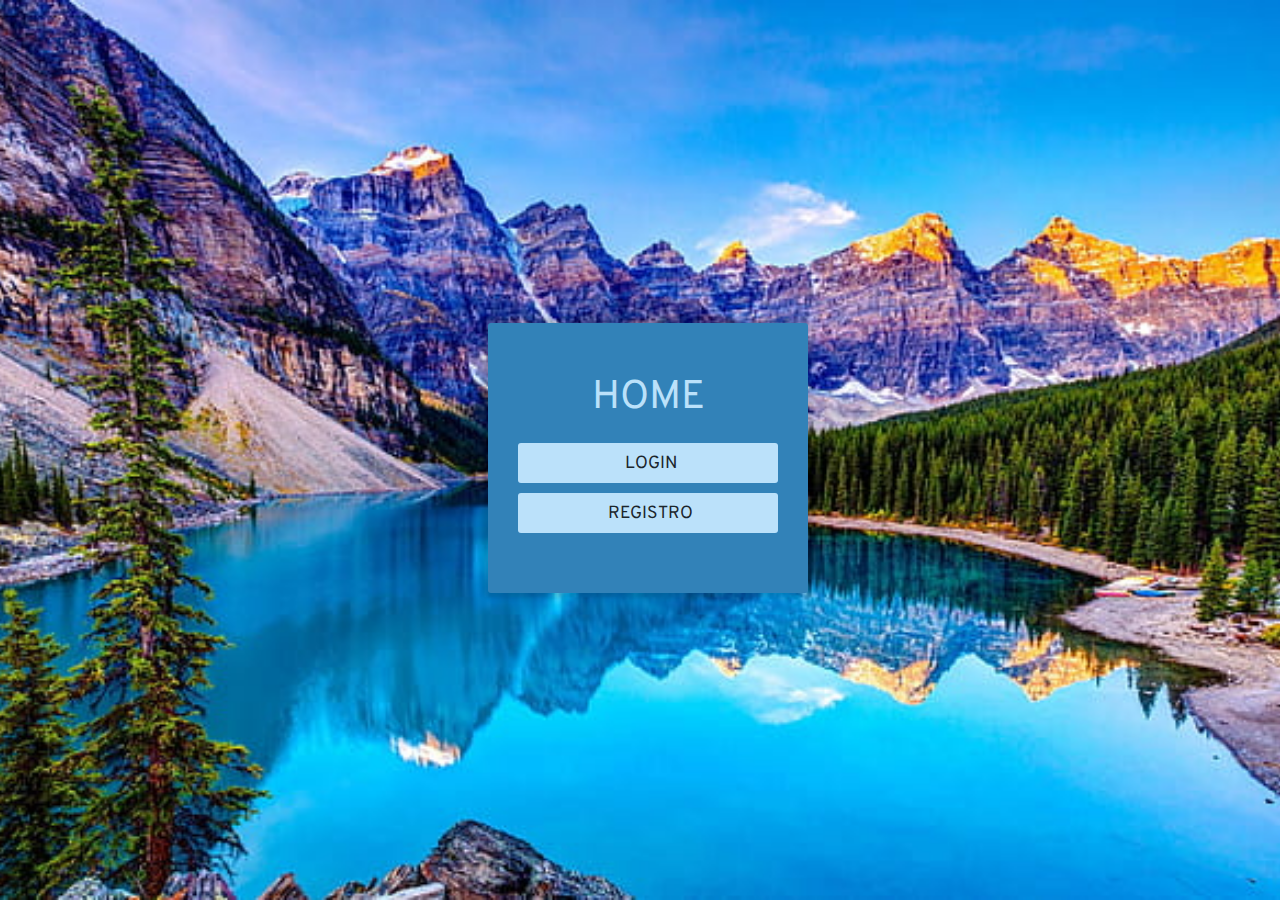
<file: index.html>
<!-- Define que el documento esta bajo el estandar de HTML 5 -->
<!doctype html>

<!-- Representa la raíz de un documento HTML o XHTML. Todos los demás elementos deben ser descendientes de este elemento. -->
<html lang="es">
    
    <head>
        
        <meta charset="utf-8">
        
        <title> HOME </title>    
        
        <meta name="viewport" content="width=device-width, initial-scale=1.0">
        
        <meta name="author" content="Videojuegos & Desarrollo">
        <meta name="description" content="Muestra de un formulario de acceso en HTML y CSS">
        <meta name="keywords" content="Formulario Acceso, Formulario de LogIn">
        
        <link href="https://fonts.googleapis.com/css?family=Nunito&display=swap" rel="stylesheet"> 
        <link href="https://fonts.googleapis.com/css?family=Overpass&display=swap" rel="stylesheet">
        
        <!-- Link hacia el archivo de estilos css -->
        <link rel="stylesheet" href="css/login.css">
        
        <style type="text/css">
            
        </style>
        
        <script type="text/javascript">
        
        </script>
        
    </head>
    
    <body>
        
        <div id="contenedor">
            <div id="central">
                <div id="login">
                    <div class="titulo">
                        HOME
                    </div>
                    <form id="loginform">
                        <a class="boto" href="login.html">LOGIN</a>
                        <a class="boto" href="registro.html">REGISTRO</a>
                    </form>
                </div>
            </div>
        </div>
            
    </body>
</html>
</file>
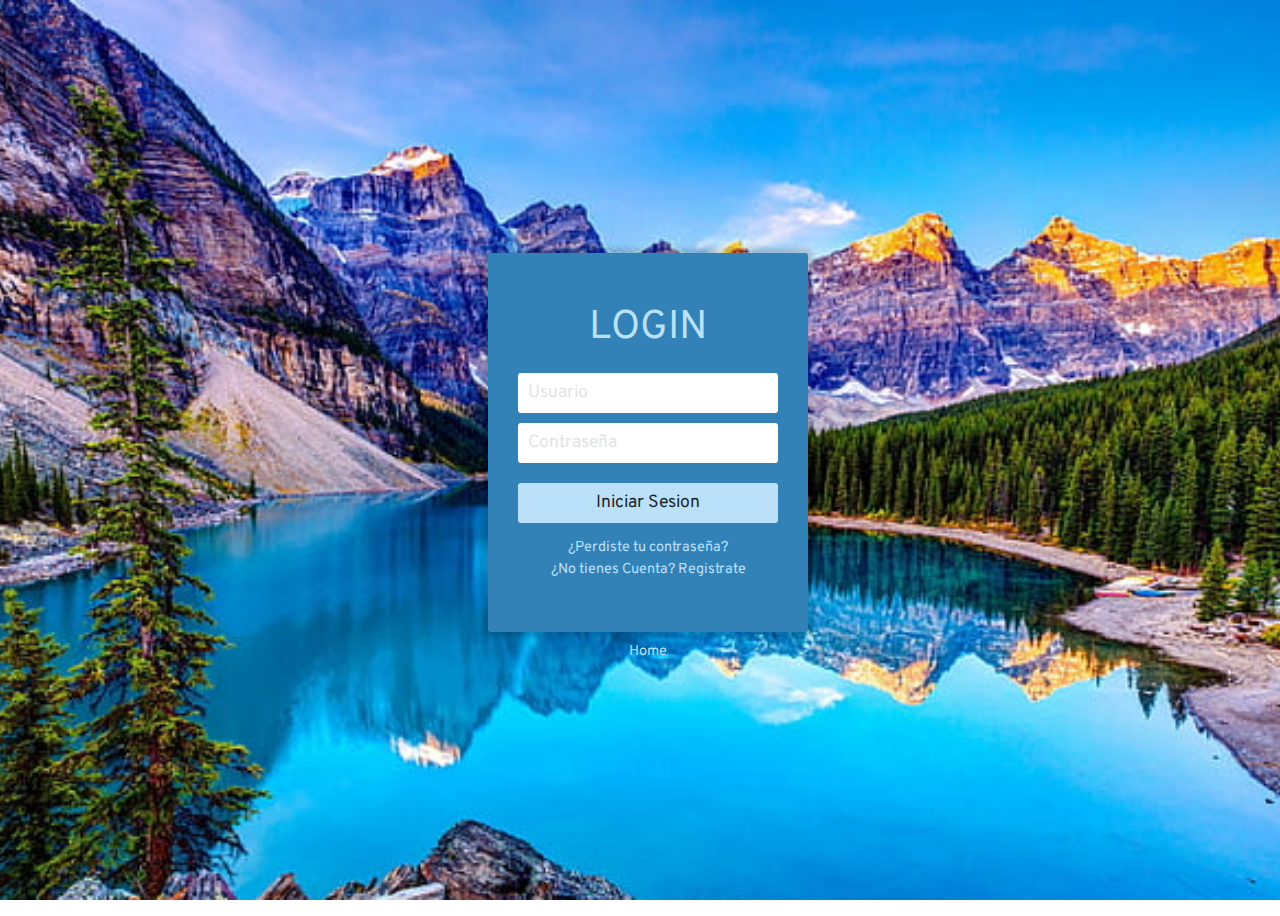
<file: login.html>
<!-- Define que el documento esta bajo el estandar de HTML 5 -->
<!doctype html>

<!-- Representa la raíz de un documento HTML o XHTML. Todos los demás elementos deben ser descendientes de este elemento. -->
<html lang="es">
    
    <head>
        
        <meta charset="utf-8">
        
        <title> Formulario de Acceso </title>    
        
        <meta name="viewport" content="width=device-width, initial-scale=1.0">
        
        <meta name="author" content="Videojuegos & Desarrollo">
        <meta name="description" content="Muestra de un formulario de acceso en HTML y CSS">
        <meta name="keywords" content="Formulario Acceso, Formulario de LogIn">
        
        <link href="https://fonts.googleapis.com/css?family=Nunito&display=swap" rel="stylesheet"> 
        <link href="https://fonts.googleapis.com/css?family=Overpass&display=swap" rel="stylesheet">
        
        <!-- Link hacia el archivo de estilos css -->
        <link rel="stylesheet" href="css/login.css">
        
        <style type="text/css">
            
        </style>
        
        <script type="text/javascript">
        
        </script>
        
    </head>
    
    <body>
        
        <div id="contenedor">
            <div id="central">
                <div id="login">
                    <div class="titulo">
                        LOGIN
                    </div>
                    <form id="loginform">
                        <input type="text" name="usuario" placeholder="Usuario" required>
                        
                        <input type="password" placeholder="Contraseña" name="password" required>
                        
                        <button type="submit" title="Ingresar" name="Ingresar">Iniciar Sesion</button>
                    </form>
                    <div class="pie-form">
                        <a href="#">¿Perdiste tu contraseña?</a>
                        <a href="registro.html">¿No tienes Cuenta? Registrate</a>
                    </div>
                </div>
                <div class="inferior">
                    <a href="index.html">Home</a>
                </div>
            </div>
        </div>
            
    </body>
</html>
</file>
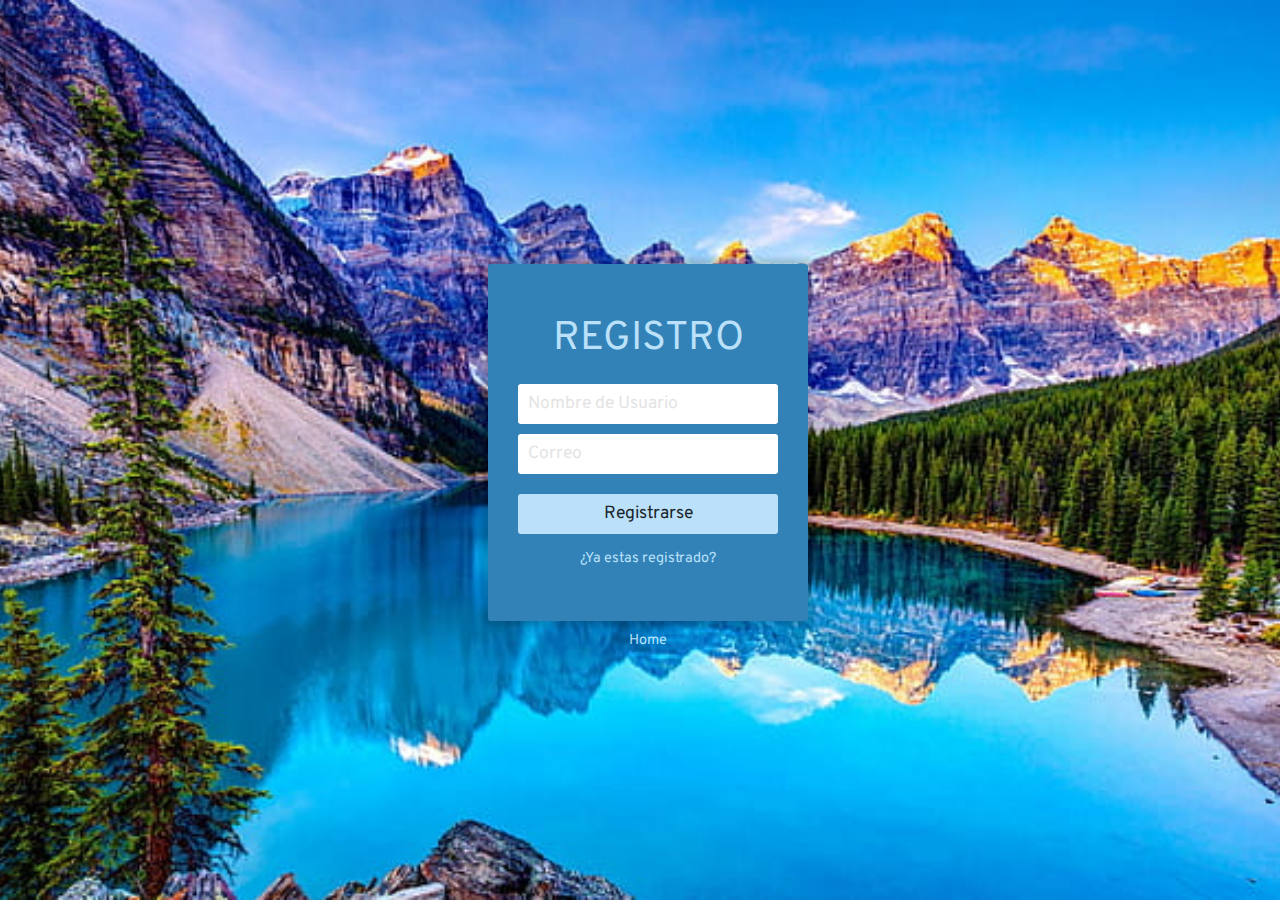
<file: registro.html>
<!-- Define que el documento esta bajo el estandar de HTML 5 -->
<!doctype html>

<!-- Representa la raíz de un documento HTML o XHTML. Todos los demás elementos deben ser descendientes de este elemento. -->
<html lang="es">
    
    <head>
        
        <meta charset="utf-8">
        
        <title> Formulario de Registro </title>    
        
        <meta name="viewport" content="width=device-width, initial-scale=1.0">
        
        <meta name="author" content="Videojuegos & Desarrollo">
        <meta name="description" content="Muestra de un formulario de acceso en HTML y CSS">
        <meta name="keywords" content="Formulario Acceso, Formulario de LogIn">
        
        <link href="https://fonts.googleapis.com/css?family=Nunito&display=swap" rel="stylesheet"> 
        <link href="https://fonts.googleapis.com/css?family=Overpass&display=swap" rel="stylesheet">
        
        <!-- Link hacia el archivo de estilos css -->
        <link rel="stylesheet" href="css/login.css">
        
        <style type="text/css">
            
        </style>
        
        <script type="text/javascript">
        
        </script>
        
    </head>
    
    <body>
        
        <div id="contenedor">
            <div id="central">
                <div id="login">
                    <div class="titulo">
                        REGISTRO
                    </div>
                    <form id="loginform">
                        <input type="text" name="usuario" placeholder="Nombre de Usuario" required>
                        
                        <input type="email" placeholder="Correo" name="email" required>
                        
                        <button type="submit" title="Ingresar" name="Ingresar">Registrarse</button>
                    </form>
                    <div class="pie-form">
                        <a href="login.html">¿Ya estas registrado?</a>
                    </div>
                </div>
                <div class="inferior">
                    <a href="index.html">Home</a>
                </div>
            </div>
        </div>
            
    </body>
</html>
</file>
<file: css/login.css>
body {
    font-family: 'Overpass', sans-serif;
    font-weight: normal;
    font-size: 100%;
    color: #1b262c;
    
    /*margin: 0;*/
    /*background-color: #0f4c75;*/
    background: url(../img/descarga.jpg) no-repeat center center fixed;
    background-size:cover;
}

#contenedor {
    display: flex;
    align-items: center;
    justify-content: center;
    
    margin: 0;
    padding: 0;
    min-width: 100vw;
    min-height: 100vh;
    width: 100%;
    height: 100%;
}

#central {
    max-width: 320px;
    width: 100%;
}

.titulo {
    font-size: 250%;
    color:#bbe1fa;
    text-align: center;
    margin-bottom: 20px;
}

#login {
    width: 100%;
    padding: 50px 30px;
    background-color: #3282b8;
    
    -webkit-box-shadow: 0px 0px 5px 5px rgba(0,0,0,0.15);
    -moz-box-shadow: 0px 0px 5px 5px rgba(0,0,0,0.15);
    box-shadow: 0px 0px 5px 5px rgba(0,0,0,0.15);
    
    border-radius: 3px 3px 3px 3px;
    -moz-border-radius: 3px 3px 3px 3px;
    -webkit-border-radius: 3px 3px 3px 3px;
    
    box-sizing: border-box;
}

#login input {
    font-family: 'Overpass', sans-serif;
    font-size: 110%;
    color: #1b262c;
    
    display: block;
    width: 100%;
    height: 40px;
    
    margin-bottom: 10px;
    padding: 5px 5px 5px 10px;
    
    box-sizing: border-box;
    
    border: none;
    border-radius: 3px 3px 3px 3px;
    -moz-border-radius: 3px 3px 3px 3px;
    -webkit-border-radius: 3px 3px 3px 3px;
}

#login input::placeholder {
    font-family: 'Overpass', sans-serif;
    color: #E4E4E4;
}

#login button {
    font-family: 'Overpass', sans-serif;
    font-size: 110%;
    color:#1b262c;
    width: 100%;
    height: 40px;
    border: none;
    
    border-radius: 3px 3px 3px 3px;
    -moz-border-radius: 3px 3px 3px 3px;
    -webkit-border-radius: 3px 3px 3px 3px;
    
    background-color: #bbe1fa;
    
    margin-top: 10px;
}

#login button:hover {
    background-color: #0f4c75;
    color:#bbe1fa;
}

.pie-form {
    font-size: 90%;
    text-align: center;    
    margin-top: 15px;
}

.pie-form a {
    display: block;
    text-decoration: none;
    color: #bbe1fa;
    margin-bottom: 3px;
}

.pie-form a:hover {
    color: #0f4c75;
}

.inferior {
    margin-top: 10px;
    font-size: 90%;
    text-align: center;
}

.inferior a {
    display: block;
    text-decoration: none;
    color: #bbe1fa;
    margin-bottom: 3px;
}

.inferior a:hover {
    color: #3282b8;
}





#login .boto {
    font-family: 'Overpass', sans-serif;
    font-size: 150%;
    color:#1b262c;
    width: 100%;
    height: 40px;
    border: none;
    text-decoration:none;
    
    border-radius: 3px 3px 3px 3px;
    -moz-border-radius: 3px 3px 3px 3px;
    -webkit-border-radius: 3px 3px 3px 3px;
    
    background-color: #bbe1fa;
    
    margin-top: 10px;





    font-family: 'Overpass', sans-serif;
    font-size: 110%;
    color: #1b262c;
    
    display: block;
    width: 100%;
    height: 40px;
    
    margin-bottom: 10px;
    padding: 5px 5px 5px 10px;
    
    box-sizing: border-box;



    display: flex;
    align-items: center;
    justify-content: center;
}

#login .boto:hover {
    background-color: #0f4c75;
    color:#bbe1fa;
}
</file>
